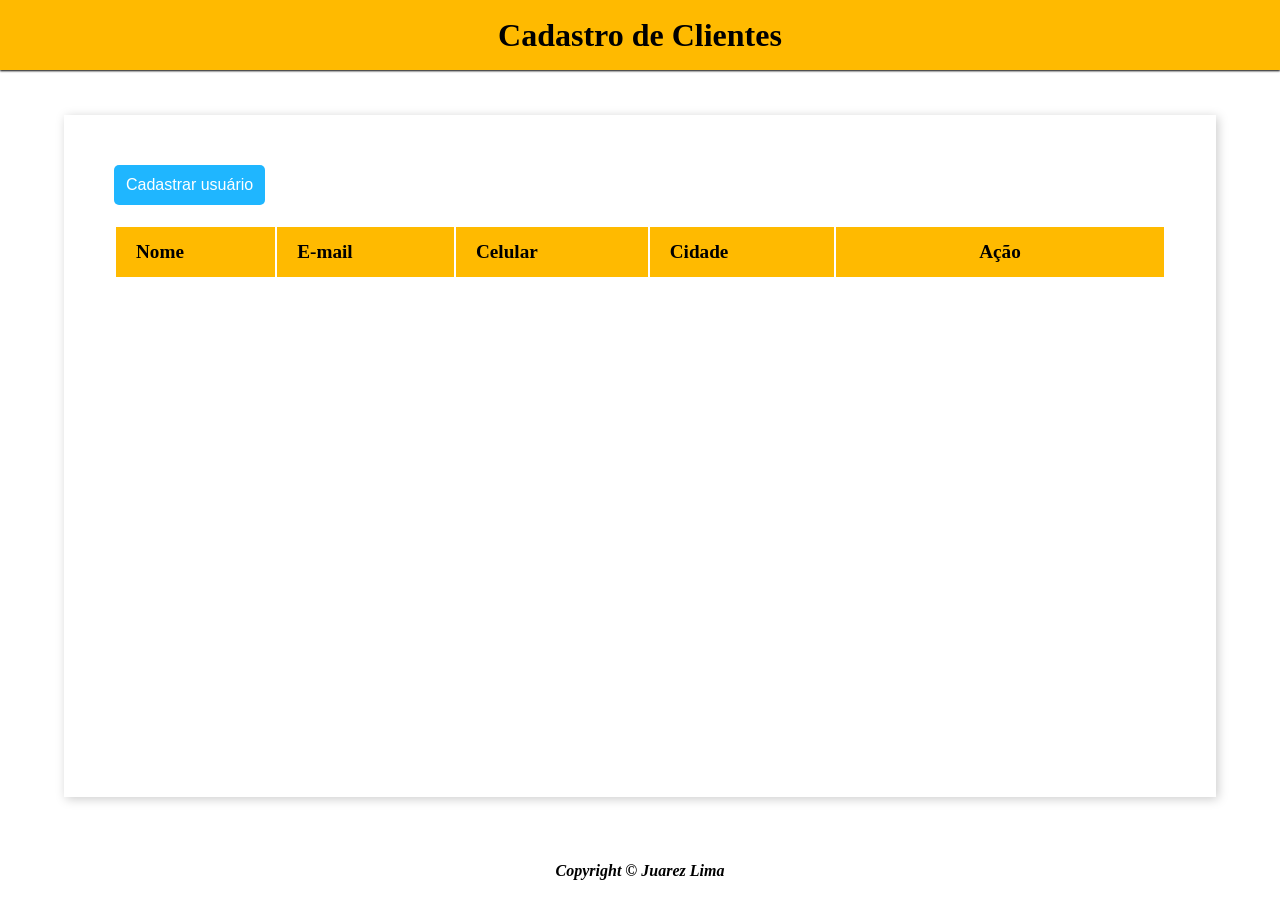
<file: index.html>
<!DOCTYPE html>
<html lang="pt-BR">
<head>
    <meta charset="UTF-8">
    <meta name="viewport" content="width=device-width, initial-scale=1.0">
    <link rel="stylesheet" href="./css/button.css">
    <link rel="stylesheet" href="./css/modal.css">
    <link rel="stylesheet" href="./css/records.css">
    <link rel="stylesheet" href="./css/style.css">
    <script src="./script.js" defer></script>
    <title>Crud User</title>
</head>
<body>
    <header>
        <h1 class="header-title">Cadastro de Clientes</h1>
    </header>
    <main>
        <button type="button" class="button blue" id="cadastrarUsuario">
            Cadastrar usuário
        </button>
        <table class="records">
            <thead >
                <tr>
                    <th>Nome</th>
                    <th>E-mail</th>
                    <th>Celular</th>
                    <th>Cidade</th>
                    <th>Ação</th>
                </tr>
            </thead>
            <tbody id="corpo-tabela">
                <!-- <tr>
                    <td>Maria</td>
                    <td>Maria@maria.com</td>
                    <td>(11) 99999-8888</td>
                    <td>São Paulo</td>
                    <td>
                        <button type="button" class="button green">Editar</button>
                        <button type="button" class="button red">Excluir</button>
                    </td>
                </tr> -->
            </tbody>
        </table>

        <div class="modal" id="modal">
            <section class="modal-content">
                <header class="modal-header">
                    <h2>Novo Usuário</h2>
                    <span class="modal-close" id="modalClose"> &#10006 </span>
                </header>
                <form class="modal-form">
                    <input type="text" class="modal-field" placeholder="Nome" id="Nome">
                    <input type="email" class="modal-field" placeholder="E-mail" id="E-mail">
                    <input type="text" class="modal-field" placeholder="Celular" id="Celular">
                    <input type="text" class="modal-field" placeholder="Cidade" id="Cidade">
                </form>
                <footer class="modal-footer">
                    <button class="button green" id="saveValue">
                        Salvar
                    </button>
                    <button class="button blue">
                        Cancelar
                    </button>
                </footer>
            </section>
        </div>
    </main>
    <footer>
        Copyright &copy; Juarez Lima
    </footer>
</body>
</html>
</file>
<file: css/button.css>
.button{
    border-style: none;
    height: 40px;
    padding: 6px 12px;
    background-color: black;
    color: white;
    font-size: 1rem;
    cursor: pointer;
    transition: box-shadow .6s ease;
    /* .6s os segundos que vai durar a transição */
    border-radius: 5px;
    /* a redondeza do botão */
}

button.blue{
    background-color: #1fb6ff;
}

button.green{
    background-color: green;
}

button.red{
    background-color:red;
}

button:hover{
    /* para criar effeito de carregamento do ease (quando vazio fica da cor do fundo) */
    box-shadow: inset 200px 0 0 #00000055;
}
</file>
<file: css/modal.css>
.modal{
    position: fixed;
    top: 0;
    left: 0;
    width: 100%;
    height: 100%;
    background: #00000090;
    opacity: 0;
    z-index: -1;
    /* z-index sao tipo layers. -1 fica por tras o body e 1 em diante por cima */
}

.modal.active{
    /* esse comando quando usado no js, vai ativar e mudar de opacidade 0 para 1 e z-index 1, fazendo ela aparecer */
    opacity: 1;
    z-index: 1;

}

.modal-content{
    /* fez virar janela flutuante */
    display: flex;
    flex-direction: column;
    gap: 20px;
    width: 50vw;
    margin: 15vh auto;
    padding-bottom: 20px;
    background-color: white;
    box-shadow: 1px 1px 10px black;
}

.modal-header{
    display: flex;
    position: relative;
    justify-content: center;
    height: 40px;
    line-height: 40px;
    font: 1rem;
}

.modal-close{
    /* botão de fecha */
    cursor: pointer;
    position: absolute;
    display: block;
    width: 40px;
    height: 40px;
    text-align: center;
    user-select: none;
    right: 0;
}

.modal-close:hover{
    /* tambem botão de fecha */
    background-color: #ff4949;
    color: white;
}

.modal-form{
    display: flex;
    justify-content: space-between;
    flex-wrap: wrap;
    gap: 20px;
    padding: 0 20px;
}

.modal-field{
    width: calc(50% - 10px);
    /* width calc = esta calculando o espaçamento entre os imputs, 50% é a quantidade que vai ocupar - 10px */
    height: 30px;
    outline-style: none;
    border: none;
    /* outline: none; */
    /* border-style:none; */
    border-bottom: 1px solid black; 
    /* box-shadow:  0 0 2px black; */
    padding: 0 10px;
    font-size: 1rem;
}

.modal-field:focus{
    border-bottom: 1px solid var(--primary-color);
}

.modal-footer{
    background-color: inherit;
    text-align: right;
    padding: 0 20px;
}
</file>
<file: css/records.css>
.records{
    width: 100%;
    user-select: none;
    /*user select controla a aparencia da seleção, se for NONE, não deixara selecionar o texto*/
    text-align: left;

}

.records th{
    height: 50px;
    background-color: var(--primary-color);
    padding-left: 20px;
    font-size: 1.2rem;
}

.records td{
    height: 50px;
    padding-left: 20px;
}

/* last child buscar pelo ultimo filho da variavel selecionada, neste caso o AÇÃO para TH, e os botoes EDITAR e EXCLUIR */
.records th:last-child,
.records td:last-child{
    padding: 0;
    text-align: center;
    min-width: 140px;
}

.records tr:hover{
    background-color: var(--secondary-color);
}
</file>
<file: css/style.css>
*{
    margin: 0;
    padding: 0;
    box-sizing: border-box;
}

/*:root =  variavéis dentro do root são como funçoes, sao criadas dentro do root e podem ser chamadas em qualquer parte do css */
:root {
    --primary-color: #FFBA00;
    --secondary-color: #FFF1CC;
    --shadow-color: #CCC;
    --text-color: hsl(0, 0%, 100%);
}

body{
    min-height: 100vh;
    display: flex;
    flex-direction: column;
    position: relative;
    /* relative vai permitir o modal dar overlaping nele no futuro com absolute */

}

header{
    background-color: var(--primary-color);
    height: 70px;
    text-align: center;
    box-shadow: 0 1px 2px;
    line-height: 70px;
}

.header-title{
    color: black;
    font-size: 2rem
}

main{
    display: flex;
    flex-direction: column;
    align-items: flex-start;
    flex-grow: 1;
    width: 90%;
    margin:5vh auto;
    padding: 50px;
    box-shadow: 2px 2px 10px var(--shadow-color);
    gap: 20px;
}

footer{
    width: 100;
    text-align: center;
    font-weight: bold;
    font-style: italic;
    padding: 20px;
}
</file>
